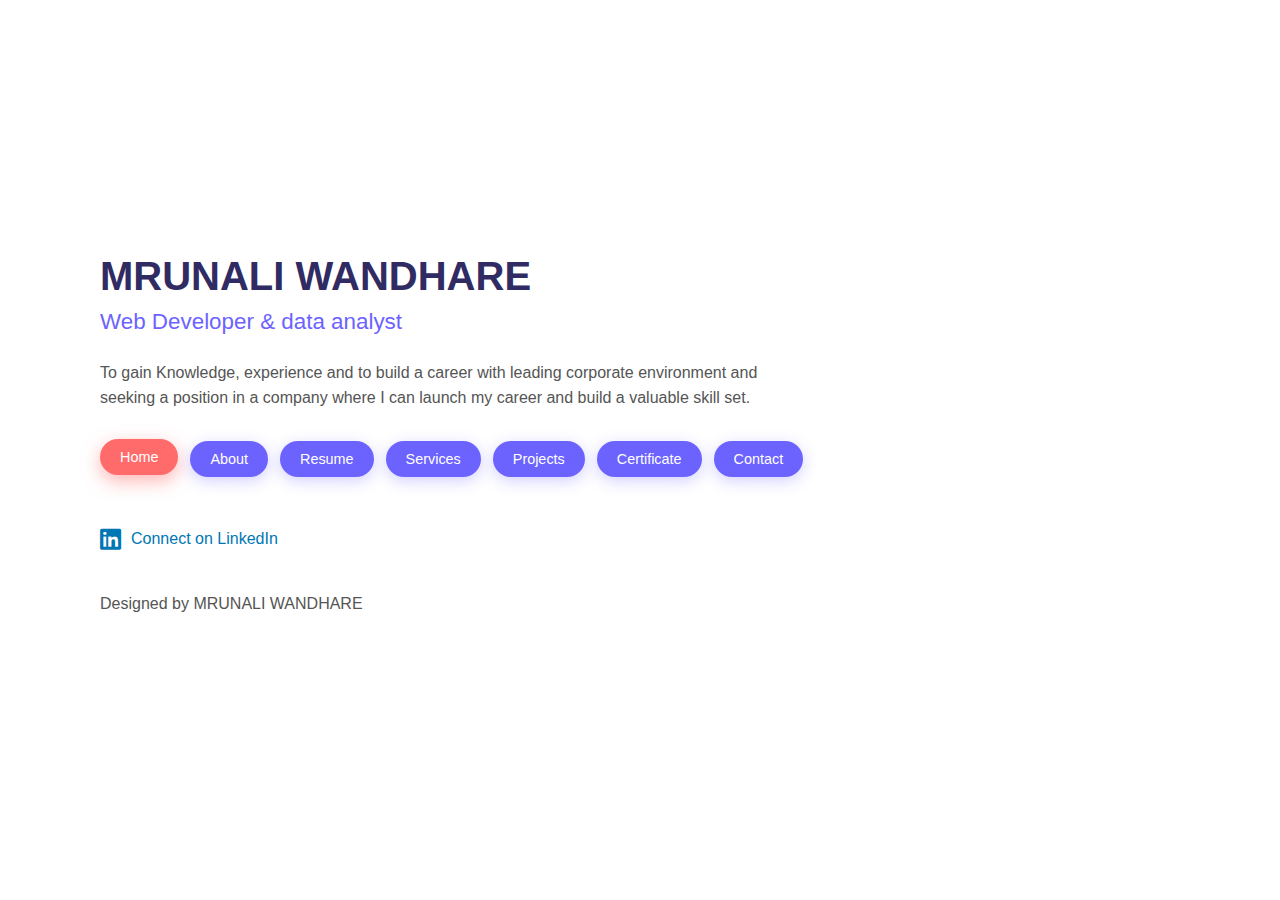
<file: index.html>
<!DOCTYPE html>
<html lang="en">
<head>
    <meta charset="UTF-8">
    <meta name="viewport" content="width=device-width, initial-scale=1.0">
    <title>MRUNALI WANDHARE - Web Designer & Developer</title>
    <link rel="stylesheet" href="https://cdnjs.cloudflare.com/ajax/libs/font-awesome/6.4.0/css/all.min.css">
    <style>
        * {
            margin: 0;
            padding: 0;
            box-sizing: border-box;
            font-family: 'Poppins', sans-serif;
        }

        body {
            background-color: #ffffff;
            color: #333;
            min-height: 100vh;
            overflow-x: hidden;
        }

        /* 3D Animations - Enhanced for visibility */
        .animation-container {
            position: fixed;
            top: 0;
            left: 0;
            width: 100%;
            height: 100%;
            pointer-events: none;
            z-index: 1;
            overflow: hidden;
        }

        .scene {
            perspective: 1000px;
            height: 100vh;
            width: 100%;
            position: relative;
        }

        .cube {
            width: 200px;
            height: 200px;
            position: absolute;
            top: 50%;
            left: 50%;
            transform-style: preserve-3d;
            animation: cube-rotate 20s infinite linear;
        }

        .cube-face {
            position: absolute;
            width: 200px;
            height: 200px;
            border: 3px solid #6c63ff;
            display: flex;
            justify-content: center;
            align-items: center;
            font-size: 40px;
            color: #6c63ff;
            background: rgba(255, 255, 255, 0.9);
            box-shadow: 0 0 25px rgba(108, 99, 255, 0.4);
            opacity: 0.9;
        }

        .cube-face-front { transform: translateZ(100px); }
        .cube-face-back { transform: translateZ(-100px) rotateY(180deg); }
        .cube-face-right { transform: translateX(100px) rotateY(90deg); }
        .cube-face-left { transform: translateX(-100px) rotateY(-90deg); }
        .cube-face-top { transform: translateY(-100px) rotateX(90deg); }
        .cube-face-bottom { transform: translateY(100px) rotateX(-90deg); }

        @keyframes cube-rotate {
            0% { transform: rotateX(0) rotateY(0) rotateZ(0); }
            100% { transform: rotateX(360deg) rotateY(360deg) rotateZ(360deg); }
        }

        .floating-shape {
            position: absolute;
            background: rgba(108, 99, 255, 0.15);
            border: 2px solid #6c63ff;
            border-radius: 10px;
            animation: float 15s infinite ease-in-out;
            opacity: 0.8;
        }

        @keyframes float {
            0%, 100% { transform: translateY(0) rotate(0deg); }
            50% { transform: translateY(-20px) rotate(180deg); }
        }

        /* Page Content - Left Aligned with more left spacing */
        .page-content {
            position: relative;
            z-index: 10;
            background: white;
            min-height: 100vh;
            display: flex;
            flex-direction: column;
            justify-content: center;
            padding: 40px 20px;
        }

        .container {
            max-width: 1000px;
            margin: 0;
            margin-left: 80px; /* Increased left margin */
            text-align: left;
        }

        .logo {
            font-size: 2rem;
            font-weight: 700;
            margin-bottom: 25px;
            color: #302b63;
        }

        .logo span {
            color: #ff6b6b;
        }

        h1 {
            font-size: 2.5rem;
            margin-bottom: 10px;
            color: #302b63;
            animation: text-focus-in 1s ease;
        }

        h2 {
            font-size: 1.4rem;
            margin-bottom: 25px;
            color: #6c63ff;
            font-weight: 400;
        }

        p {
            max-width: 700px;
            font-size: 1rem;
            line-height: 1.6;
            margin-bottom: 30px;
            color: #555;
        }

        .home-nav {
            display: flex;
            flex-wrap: wrap;
            gap: 12px;
            margin-bottom: 50px;
        }

        .home-nav a {
            padding: 10px 20px;
            background: #6c63ff;
            color: white;
            text-decoration: none;
            border-radius: 50px;
            transition: all 0.3s ease;
            font-size: 0.9rem;
            box-shadow: 0 4px 15px rgba(108, 99, 255, 0.3);
        }

        .home-nav a:hover {
            background: #ff6b6b;
            transform: translateY(-3px);
            box-shadow: 0 8px 20px rgba(255, 107, 107, 0.4);
        }

        /* Active navigation style */
        .home-nav a.active {
            background: #ff6b6b;
            transform: translateY(-2px);
            box-shadow: 0 6px 18px rgba(255, 107, 107, 0.5);
        }

        /* LinkedIn Logo Styles */
        .linkedin-container {
            margin: 30px 0;
            display: flex;
            align-items: center;
        }

        .linkedin-link {
            display: inline-flex;
            align-items: center;
            text-decoration: none;
            color: #0077b5;
            font-weight: 500;
            transition: all 0.3s ease;
        }

        .linkedin-link:hover {
            transform: translateY(-2px);
            color: #005582;
        }

        .linkedin-icon {
            font-size: 24px;
            margin-right: 10px;
            transition: all 0.3s ease;
        }

        .linkedin-link:hover .linkedin-icon {
            transform: scale(1.1);
        }

        .designer-credit {
            margin-top: 40px;
            color: #888;
            font-size: 0.85rem;
        }

        /* Text animation */
        @keyframes text-focus-in {
            0% { filter: blur(12px); opacity: 0; }
            100% { filter: blur(0); opacity: 1; }
        }

        /* Additional cubes */
        .mini-cube {
            width: 80px;
            height: 80px;
            position: absolute;
            transform-style: preserve-3d;
            animation: mini-cube-rotate 15s infinite linear;
        }

        .mini-cube-face {
            position: absolute;
            width: 80px;
            height: 80px;
            border: 2px solid #ff6b6b;
            display: flex;
            justify-content: center;
            align-items: center;
            font-size: 20px;
            color: #ff6b6b;
            background: rgba(255, 255, 255, 0.9);
            box-shadow: 0 0 15px rgba(255, 107, 107, 0.3);
            opacity: 0.8;
        }

        .mini-cube-face-front { transform: translateZ(40px); }
        .mini-cube-face-back { transform: translateZ(-40px) rotateY(180deg); }
        .mini-cube-face-right { transform: translateX(40px) rotateY(90deg); }
        .mini-cube-face-left { transform: translateX(-40px) rotateY(-90deg); }
        .mini-cube-face-top { transform: translateY(-40px) rotateX(90deg); }
        .mini-cube-face-bottom { transform: translateY(40px) rotateX(-90deg); }

        @keyframes mini-cube-rotate {
            0% { transform: rotateX(0) rotateY(0) rotateZ(0); }
            100% { transform: rotateX(-360deg) rotateY(360deg) rotateZ(360deg); }
        }

        /* Responsive design */
        @media (max-width: 768px) {
            h1 {
                font-size: 2rem;
            }
            
            h2 {
                font-size: 1.2rem;
            }
            
            p {
                font-size: 0.9rem;
            }
            
            .home-nav a {
                padding: 8px 16px;
                font-size: 0.85rem;
            }
            
            .cube {
                transform: scale(0.7);
            }
            
            .container {
                margin-left: 30px;
                margin-right: 20px;
                text-align: left;
            }
            
            .home-nav {
                justify-content: flex-start;
            }
        }

        @media (max-width: 480px) {
            .container {
                margin-left: 20px;
            }
            
            .linkedin-link {
                font-size: 0.9rem;
            }
            
            .linkedin-icon {
                font-size: 20px;
            }
        }
    </style>
</head>
<body>
    
    <!-- Home Page Content -->
    <section class="page-content">
        <div class="container">
            <h1>MRUNALI WANDHARE</h1>
            <h2>Web Developer & data analyst</h2>
            <p>To gain Knowledge, experience and to build a career with leading corporate environment and seeking a position in a company where I can launch my career and build a valuable skill set.</p>
            
            <div class="home-nav">
                <a href="./index.html" class="active">Home</a>
                <a href="./about.html">About</a>
                <a href="./resume.html">Resume</a>
                <a href="./sirvice.html">Services</a>
                <a href="./project.html">Projects</a>
                <a href="./cirtificate.html">Certificate</a>
                <a href="./contact.html">Contact</a>
            </div>
            
            <!-- LinkedIn Logo - Added between navigation and designer credit -->
            <div class="linkedin-container">
                <a href="https://www.linkedin.com/in/mrunali-wandhare-9604122b2" target="_blank" class="linkedin-link">
                    <i class="fab fa-linkedin linkedin-icon"></i>
                    Connect on LinkedIn
                </a>
            </div>
            
            <div class="designer-credit">
                <p>Designed by MRUNALI WANDHARE</p>
            </div>
        </div>
    </section>

    <script>
        // Make cubes responsive to mouse movement
        document.addEventListener('mousemove', (e) => {
            const cubes = document.querySelectorAll('.cube, .mini-cube');
            const x = (window.innerWidth - e.pageX * 2) / 50;
            const y = (window.innerHeight - e.pageY * 2) / 50;
            
            cubes.forEach(cube => {
                cube.style.transform = `rotateX(${y}deg) rotateY(${x}deg)`;
            });
        });

        // Add more floating shapes dynamically
        function createFloatingShapes() {
            const container = document.querySelector('.animation-container');
            const colors = [
                'rgba(108, 99, 255, 0.15)', 
                'rgba(255, 107, 107, 0.15)', 
                'rgba(72, 199, 142, 0.15)',
                'rgba(250, 174, 94, 0.15)'
            ];
            
            const borders = [
                '2px solid #6c63ff',
                '2px solid #ff6b6b',
                '2px solid #48c78e',
                '2px solid #faae5e'
            ];
            
            for (let i = 0; i < 8; i++) {
                const shape = document.createElement('div');
                shape.classList.add('floating-shape');
                
                const size = Math.floor(Math.random() * 80) + 40;
                const top = Math.floor(Math.random() * 100);
                const left = Math.floor(Math.random() * 100);
                const colorIndex = Math.floor(Math.random() * colors.length);
                const delay = Math.floor(Math.random() * 5);
                
                shape.style.width = `${size}px`;
                shape.style.height = `${size}px`;
                shape.style.top = `${top}%`;
                shape.style.left = `${left}%`;
                shape.style.background = colors[colorIndex];
                shape.style.border = borders[colorIndex];
                shape.style.animationDelay = `${delay}s`;
                shape.style.borderRadius = Math.random() > 0.5 ? '50%' : '10px';
                
                container.appendChild(shape);
            }
        }

        // Initialize on load
        window.addEventListener('load', () => {
            createFloatingShapes();
        });
    </script>
</body>
</html>
</file>
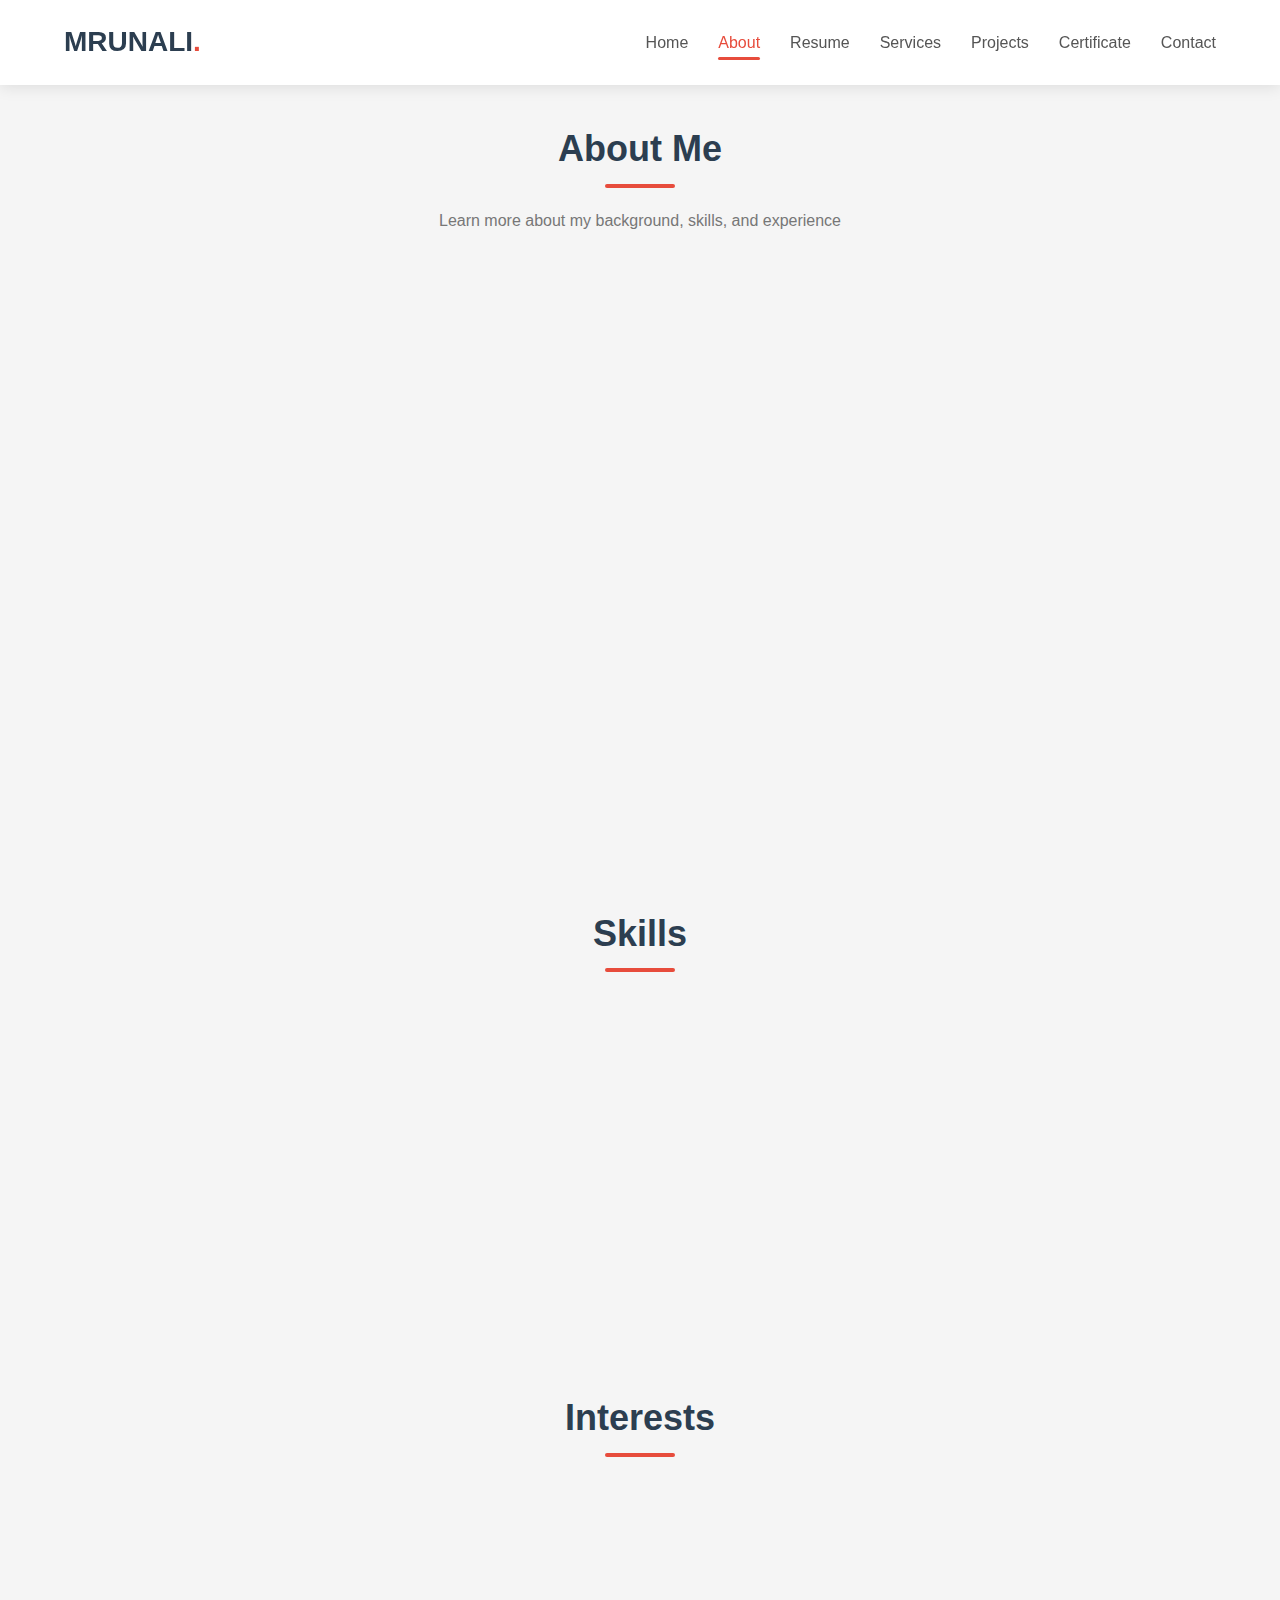
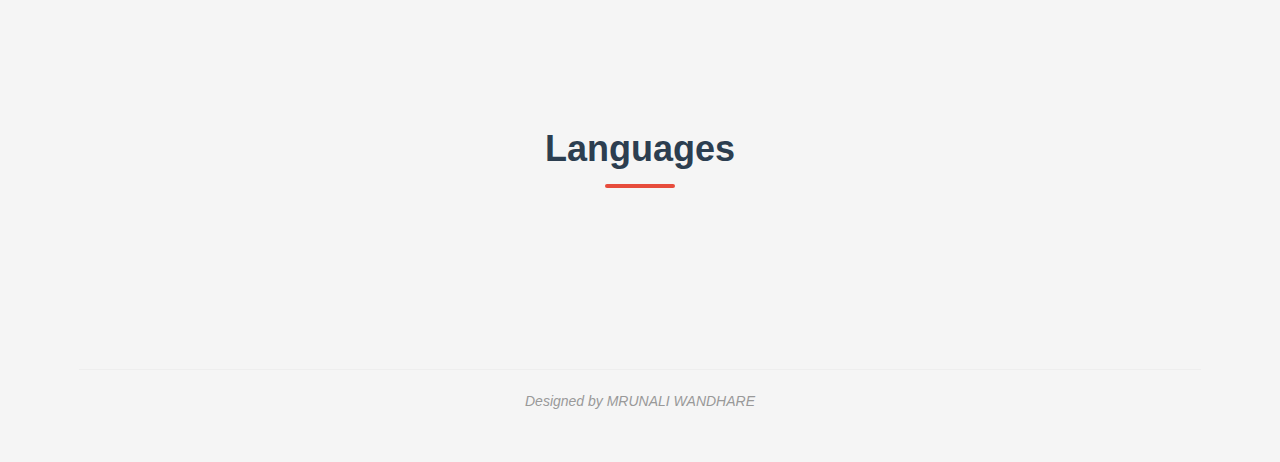
<file: about.html>
<!DOCTYPE html>
<html lang="en">
<head>
    <meta charset="UTF-8">
    <meta name="viewport" content="width=device-width, initial-scale=1.0">
    <title>About - Kshitij Meshram</title>
    <link rel="stylesheet" href="https://cdnjs.cloudflare.com/ajax/libs/font-awesome/6.4.0/css/all.min.css">
    <style>
        /* Base Styles */
        * {
            margin: 0;
            padding: 0;
            box-sizing: border-box;
            font-family: 'Poppins', sans-serif;
        }
        
        body {
            background-color: #f5f5f5;
            color: #333;
            line-height: 1.6;
        }
        
        .container {
            width: 90%;
            max-width: 1200px;
            margin: 0 auto;
            padding: 0 15px;
        }
        
        /* Header Styles */
        header {
            background-color: #fff;
            box-shadow: 0 2px 15px rgba(0, 0, 0, 0.1);
            position: fixed;
            width: 100%;
            top: 0;
            z-index: 1000;
        }
        
        .header-container {
            display: flex;
            justify-content: space-between;
            align-items: center;
            padding: 20px 0;
        }
        
        .logo {
            font-size: 28px;
            font-weight: 700;
            color: #2c3e50;
        }
        
        .logo span {
            color: #e74c3c;
        }
        
        nav ul {
            display: flex;
            list-style: none;
        }
        
        nav ul li {
            margin-left: 30px;
            position: relative;
        }
        
        nav ul li a {
            text-decoration: none;
            color: #555;
            font-size: 16px;
            font-weight: 500;
            transition: all 0.3s ease;
            padding: 5px 0;
        }
        
        nav ul li a:hover,
        nav ul li a.active {
            color: #e74c3c;
        }
        
        nav ul li a.active::after {
            content: '';
            position: absolute;
            bottom: -5px;
            left: 0;
            width: 100%;
            height: 3px;
            background-color: #e74c3c;
            border-radius: 2px;
        }
        
        .mobile-menu-btn {
            display: none;
            font-size: 24px;
            cursor: pointer;
            color: #2c3e50;
        }
        
        /* Page Content */
        .page-content {
            display: none;
            padding: 120px 0 50px;
            animation: fadeIn 0.5s ease forwards;
        }
        
        .page-content.active {
            display: block;
        }
        
        @keyframes fadeIn {
            from { opacity: 0; transform: translateY(20px); }
            to { opacity: 1; transform: translateY(0); }
        }
        
        .section-title {
            text-align: center;
            margin-bottom: 60px;
        }
        
        .section-title h2 {
            font-size: 36px;
            color: #2c3e50;
            margin-bottom: 15px;
            position: relative;
            display: inline-block;
        }
        
        .section-title h2::after {
            content: '';
            position: absolute;
            bottom: -10px;
            left: 50%;
            transform: translateX(-50%);
            width: 70px;
            height: 4px;
            background-color: #e74c3c;
            border-radius: 2px;
        }
        
        .section-title p {
            font-size: 16px;
            color: #777;
            margin-top: 15px;
        }
        
        /* About Content */
        .about-content {
            display: flex;
            flex-wrap: wrap;
            gap: 40px;
            margin-bottom: 60px;
            align-items: center;
        }
        
        .about-img {
            flex: 1;
            min-width: 300px;
            max-width: 350px;
            overflow: hidden;
            border-radius: 10px;
            box-shadow: 0 5px 25px rgba(0, 0, 0, 0.1);
            animation: slideInLeft 0.7s ease forwards;
            opacity: 0;
            margin: 0 auto;
        }
        
        .about-img img {
            width: 100%;
            height: auto;
            display: block;
            transition: transform 0.5s ease;
        }
        
        .about-img:hover img {
            transform: scale(1.05);
        }
        
        .about-text {
            flex: 2;
            min-width: 300px;
            animation: slideInRight 0.7s ease forwards;
            opacity: 0;
            animation-delay: 0.2s;
        }
        
        @keyframes slideInLeft {
            from { 
                opacity: 0;
                transform: translateX(-30px);
            }
            to { 
                opacity: 1;
                transform: translateX(0);
            }
        }
        
        @keyframes slideInRight {
            from { 
                opacity: 0;
                transform: translateX(30px);
            }
            to { 
                opacity: 1;
                transform: translateX(0);
            }
        }
        
        .about-text h3 {
            font-size: 24px;
            color: #2c3e50;
            margin-bottom: 20px;
        }
        
        .about-text p {
            font-size: 14px;
            color: #555;
            margin-bottom: 25px;
            line-height: 1.7;
        }
        
        .personal-info {
            margin-top: 30px;
        }
        
        .personal-info p {
            display: flex;
            align-items: center;
            margin-bottom: 12px;
            font-size: 14px;
        }
        
        .personal-info i {
            color: #e74c3c;
            margin-right: 10px;
            width: 20px;
        }
        
        .personal-info strong {
            color: #2c3e50;
            margin-right: 5px;
        }
        
        /* Stats Section */
        .stats {
            display: flex;
            flex-wrap: wrap;
            gap: 30px;
            justify-content: space-around;
            margin-bottom: 60px;
        }
        
        .stat-item {
            text-align: center;
            padding: 25px 20px;
            background: #fff;
            border-radius: 10px;
            box-shadow: 0 5px 20px rgba(0, 0, 0, 0.06);
            flex: 1;
            min-width: 200px;
            animation: fadeInUp 0.7s ease forwards;
            opacity: 0;
        }
        
        .stat-item:nth-child(1) { animation-delay: 0.1s; }
        .stat-item:nth-child(2) { animation-delay: 0.2s; }
        .stat-item:nth-child(3) { animation-delay: 0.3s; }
        
        @keyframes fadeInUp {
            from { 
                opacity: 0;
                transform: translateY(30px);
            }
            to { 
                opacity: 1;
                transform: translateY(0);
            }
        }
        
        .stat-number {
            font-size: 36px;
            font-weight: 700;
            color: #e74c3c;
            margin-bottom: 10px;
        }
        
        .stat-text {
            font-size: 14px;
            color: #555;
        }
        
        /* Skills Section */
        .skills-container {
            margin-bottom: 60px;
        }
        
        .skill-item {
            margin-bottom: 20px;
            animation: fadeIn 0.7s ease forwards;
            opacity: 0;
        }
        
        .skill-item:nth-child(1) { animation-delay: 0.1s; }
        .skill-item:nth-child(2) { animation-delay: 0.2s; }
        .skill-item:nth-child(3) { animation-delay: 0.3s; }
        .skill-item:nth-child(4) { animation-delay: 0.4s; }
        .skill-item:nth-child(5) { animation-delay: 0.5s; }
        .skill-item:nth-child(6) { animation-delay: 0.6s; }
        .skill-item:nth-child(7) { animation-delay: 0.7s; }
        .skill-item:nth-child(8) { animation-delay: 0.8s; }
        .skill-item:nth-child(9) { animation-delay: 0.9s; }
        .skill-item:nth-child(10) { animation-delay: 1.0s; }
        
        .skill-header {
            display: flex;
            justify-content: space-between;
            margin-bottom: 8px;
        }
        
        .skill-name {
            font-size: 14px;
            color: #2c3e50;
            font-weight: 600;
        }
        
        .skill-percentage {
            font-size: 14px;
            color: #555;
        }
        
        .skill-bar {
            height: 8px;
            background: #e0e0e0;
            border-radius: 4px;
            overflow: hidden;
        }
        
        .skill-progress {
            height: 100%;
            background: #e74c3c;
            border-radius: 4px;
            width: 0;
            transition: width 1.5s ease-in-out;
        }
        
        /* Interests Section */
        .interests-container {
            display: flex;
            flex-wrap: wrap;
            gap: 30px;
            margin-bottom: 60px;
            justify-content: center;
        }
        
        .interest-item {
            text-align: center;
            padding: 25px 20px;
            background: #fff;
            border-radius: 10px;
            box-shadow: 0 5px 20px rgba(0, 0, 0, 0.06);
            flex: 1;
            min-width: 180px;
            max-width: 200px;
            animation: fadeIn 0.7s ease forwards;
            opacity: 0;
            transition: transform 0.3s ease;
        }
        
        .interest-item:hover {
            transform: translateY(-5px);
        }
        
        .interest-item:nth-child(1) { animation-delay: 0.1s; }
        .interest-item:nth-child(2) { animation-delay: 0.2s; }
        .interest-item:nth-child(3) { animation-delay: 0.3s; }
        .interest-item:nth-child(4) { animation-delay: 0.4s; }
        
        .interest-icon {
            font-size: 32px;
            color: #e74c3c;
            margin-bottom: 15px;
        }
        
        .interest-item h3 {
            font-size: 14px;
            color: #2c3e50;
        }
        
        /* Languages Section */
        .languages-container {
            display: flex;
            flex-wrap: wrap;
            gap: 20px;
            margin-bottom: 60px;
            justify-content: center;
        }
        
        .language-item {
            padding: 15px 30px;
            background: #fff;
            border-radius: 10px;
            box-shadow: 0 5px 20px rgba(0, 0, 0, 0.06);
            animation: fadeIn 0.7s ease forwards;
            opacity: 0;
        }
        
        .language-item:nth-child(1) { animation-delay: 0.1s; }
        .language-item:nth-child(2) { animation-delay: 0.2s; }
        .language-item:nth-child(3) { animation-delay: 0.3s; }
        
        .language-item h3 {
            font-size: 16px;
            color: #2c3e50;
        }
        
        .designer-credit {
            margin-top: 40px;
            text-align: center;
            font-size: 14px;
            color: #999;
            font-style: italic;
            padding-top: 20px;
            border-top: 1px solid #eee;
        }
        
        /* Responsive Styles */
        @media (max-width: 768px) {
            .mobile-menu-btn {
                display: block;
            }
            
            nav ul {
                position: fixed;
                top: 80px;
                left: -100%;
                width: 100%;
                height: calc(100vh - 80px);
                background: #fff;
                flex-direction: column;
                align-items: center;
                justify-content: center;
                transition: all 0.3s ease;
                box-shadow: 0 5px 15px rgba(0, 0, 0, 0.1);
            }
            
            nav ul.active {
                left: 0;
            }
            
            nav ul li {
                margin: 15px 0;
            }
            
            .about-content {
                flex-direction: column;
            }
            
            .about-img {
                max-width: 280px;
            }
            
            .stats {
                flex-direction: column;
            }
            
            .header-container {
                padding: 15px 0;
            }
            
            .page-content {
                padding: 100px 0 30px;
            }
        }
    </style>
</head>
<body>
    <!-- Header -->
    <header>
        <div class="container header-container">
            <div class="logo">MRUNALI<span>.</span></div>
            <nav>
                <ul id="nav-menu">
                    <li><a href="./index.html" class="nav-link">Home</a></li>
                    <li><a href="./about.html" class="nav-link active">About</a></li>
                    <li><a href="./resume.html" class="nav-link">Resume</a></li>
                    <li><a href="./sirvice.html" class="nav-link">Services</a></li>
                    <li><a href="./project.html" class="nav-link">Projects</a></li>
                    <li><a href="./cirtificate.html" class="nav-link">Certificate</a></li>
                    <li><a href="./contact.html" class="nav-link">Contact</a></li>
                </ul>
                <div class="mobile-menu-btn" id="mobile-menu-btn">
                    <i class="fas fa-bars"></i>
                </div>
            </nav>
        </div>
    </header>

    <!-- About Page -->
    <section id="about" class="page-content active">
        <div class="container">
            <div class="section-title">
                <h2>About Me</h2>
                <p>Learn more about my background, skills, and experience</p>
            </div>
            
            <div class="about-content">
                <div class="about-img">
                    <img src="assets/WhatsApp Image 2025-09-20 at 01.31.11_740b74e4 copy.jpg" alt="Kshitij Meshram">
                </div>
                <div class="about-text">
                    <h3>Web Developer & data analyst</h3>
                    <p>To gain Knowledge, experience and to build a career with leading corporate environment and seeking a position in a company where I can launch my career and build a valuable skill set.</p>
                    
                    <div class="personal-info">
                        <div style="display: flex; justify-content: space-between; flex-wrap: wrap;">
                            <div style="flex: 1; min-width: 250px;">
                                <p><i class="fas fa-birthday-cake"></i> <strong>Birthday:</strong> 21 may 2004</p>
                                <p><i class="fas fa-phone"></i> <strong>Phone:</strong> 8624087019</p>
                                <p><i class="fab fa-linkedin"></i> <strong>LinkedIn:</strong> mrunali wandhare</p>
                                <p><i class="fas fa-city"></i> <strong>City:</strong> pune</p>
                                <p><i class="fas fa-briefcase"></i> <strong>Full-Time:</strong> Available</p>
                            </div>
                            <div style="flex: 1; min-width: 250px;">
                                <p><i class="fas fa-user"></i> <strong>Age:</strong> 21</p>
                                <p><i class="fas fa-graduation-cap"></i> <strong>Degree:</strong> Graduation - BTech</p>
                                <p><i class="fas fa-envelope"></i> <strong>Email:</strong> mrunaliwandhare9@gmail.com</p>
                                <p><i class="fas fa-rocket"></i> <strong>Freelance:</strong> Available</p>
                            </div>
                        </div>
                    </div>
                </div>
            </div>
            
            <!-- Stats Section -->
            <div class="stats">
                <div class="stat-item">
                    <div class="stat-number" data-target="6">0</div>
                    <div class="stat-text">Happy Clients</div>
                </div>
                <div class="stat-item">
                    <div class="stat-number" data-target="8">0</div>
                    <div class="stat-text">Projects</div>
                </div>
                <div class="stat-item">
                    <div class="stat-number" data-target="6">0</div>
                    <div class="stat-text">Months</div>
                </div>
            </div>
            
            <!-- Skills Section -->
            <div class="section-title">
                <h2>Skills</h2>
            </div>
            
            <div class="skills-container">
                <div style="display: flex; flex-wrap: wrap; gap: 30px;">
                    <div style="flex: 1; min-width: 300px;">
                        <div class="skill-item">
                            <div class="skill-header">
                                <span class="skill-name">HTML</span>
                                <span class="skill-percentage">100%</span>
                            </div>
                            <div class="skill-bar">
                                <div class="skill-progress" data-width="100%"></div>
                            </div>
                        </div>
                        
                        <div class="skill-item">
                            <div class="skill-header">
                                <span class="skill-name">CSS</span>
                                <span class="skill-percentage">90%</span>
                            </div>
                            <div class="skill-bar">
                                <div class="skill-progress" data-width="90%"></div>
                            </div>
                        </div>
                        
                        <div class="skill-item">
                            <div class="skill-header">
                                <span class="skill-name">FIREBASE</span>
                                <span class="skill-percentage">90%</span>
                            </div>
                            <div class="skill-bar">
                                <div class="skill-progress" data-width="90%"></div>
                            </div>
                        </div>
                        
                        <div class="skill-item">
                            <div class="skill-header">
                                <span class="skill-name">CLOUDINARY</span>
                                <span class="skill-percentage">80%</span>
                            </div>
                            <div class="skill-bar">
                                <div class="skill-progress" data-width="80%"></div>
                            </div>
                        </div>
                        
                        <div class="skill-item">
                            <div class="skill-header">
                                <span class="skill-name">PYTHON</span>
                                <span class="skill-percentage">50%</span>
                            </div>
                            <div class="skill-bar">
                                <div class="skill-progress" data-width="50%"></div>
                            </div>
                        </div>
                    </div>
                    
                    <div style="flex: 1; min-width: 300px;">
                        <div class="skill-item">
                            <div class="skill-header">
                                <span class="skill-name">JAVASCRIPT</span>
                                <span class="skill-percentage">80%</span>
                            </div>
                            <div class="skill-bar">
                                <div class="skill-progress" data-width="80%"></div>
                            </div>
                        </div>
                        
                        <div class="skill-item">
                            <div class="skill-header">
                                <span class="skill-name">IOT</span>
                                <span class="skill-percentage">90%</span>
                            </div>
                            <div class="skill-bar">
                                <div class="skill-progress" data-width="90%"></div>
                            </div>
                        </div>
                        
                        <div class="skill-item">
                            <div class="skill-header">
                                <span class="skill-name">MYSQL</span>
                                <span class="skill-percentage">80%</span>
                            </div>
                            <div class="skill-bar">
                                <div class="skill-progress" data-width="80%"></div>
                            </div>
                        </div>
                        
                        <div class="skill-item">
                            <div class="skill-header">
                                <span class="skill-name">POWER BI</span>
                                <span class="skill-percentage">80%</span>
                            </div>
                            <div class="skill-bar">
                                <div class="skill-progress" data-width="80%"></div>
                            </div>
                        </div>
                        
                        <div class="skill-item">
                            <div class="skill-header">
                                <span class="skill-name">MS EXCEL</span>
                                <span class="skill-percentage">90%</span>
                            </div>
                            <div class="skill-bar">
                                <div class="skill-progress" data-width="90%"></div>
                            </div>
                        </div>
                    </div>
                </div>
            </div>
            
            <!-- Interests Section -->
            <div class="section-title">
                <h2>Interests</h2>
            </div>
            
            <div class="interests-container">
                <div class="interest-item">
                    <div class="interest-icon">
                        <i class="fas fa-plane"></i>
                    </div>
                    <h3>Traveling</h3>
                </div>
                
                <div class="interest-item">
                    <div class="interest-icon">
                        <i class="fas fa-car"></i>
                    </div>
                    <h3>Driving</h3>
                </div>
                
                <div class="interest-item">
                    <div class="interest-icon">
                        <i class="fas fa-paint-brush"></i>
                    </div>
                    <h3>Drawing / Painting</h3>
                </div>
                
                <div class="interest-item">
                    <div class="interest-icon">
                        <i class="fas fa-music"></i>
                    </div>
                    <h3>Listening Music</h3>
                </div>
            </div>
            
            <!-- Languages Section -->
            <div class="section-title">
                <h2>Languages</h2>
            </div>
            
            <div class="languages-container">
                <div class="language-item">
                    <h3>Marathi</h3>
                </div>
                
                <div class="language-item">
                    <h3>English</h3>
                </div>
                
                <div class="language-item">
                    <h3>Hindi</h3>
                </div>
            </div>
            
            <div class="designer-credit">
                <p>Designed by MRUNALI WANDHARE</p>
            </div>
        </div>
    </section>

    <script>
        // Mobile menu toggle
        document.getElementById('mobile-menu-btn').addEventListener('click', function() {
            document.getElementById('nav-menu').classList.toggle('active');
        });
        
        // Close mobile menu when clicking on a link
        document.querySelectorAll('.nav-link').forEach(link => {
            link.addEventListener('click', function() {
                document.getElementById('nav-menu').classList.remove('active');
            });
        });
        
        // Animate stats counter
        function animateValue(element, start, end, duration) {
            let startTimestamp = null;
            const step = (timestamp) => {
                if (!startTimestamp) startTimestamp = timestamp;
                const progress = Math.min((timestamp - startTimestamp) / duration, 1);
                element.innerHTML = Math.floor(progress * (end - start) + start);
                if (progress < 1) {
                    window.requestAnimationFrame(step);
                }
            };
            window.requestAnimationFrame(step);
        }
        
        // Animate skill bars
        function animateSkillBars() {
            document.querySelectorAll('.skill-progress').forEach(bar => {
                const width = bar.getAttribute('data-width');
                bar.style.width = width;
            });
        }
        
        // Initialize animations when page loads
        window.addEventListener('load', function() {
            // Animate stats
            document.querySelectorAll('.stat-number').forEach(stat => {
                const target = parseInt(stat.getAttribute('data-target'));
                animateValue(stat, 0, target, 2000);
            });
            
            // Animate skill bars
            setTimeout(animateSkillBars, 500);
        });
    </script>
</body>
</html>
</file>
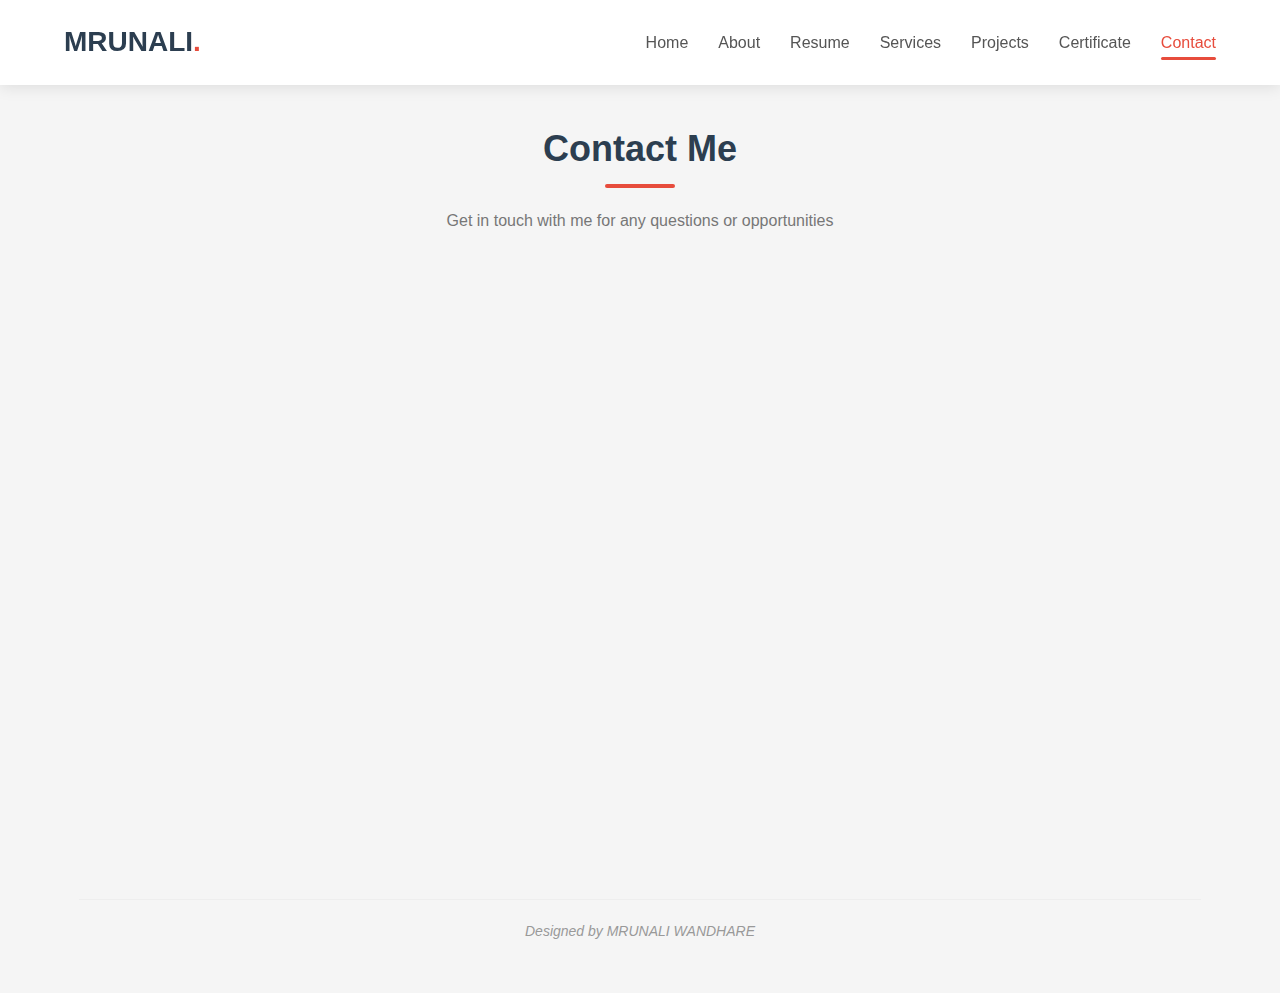
<file: contact.html>
<!DOCTYPE html>
<html lang="en">
<head>
    <meta charset="UTF-8">
    <meta name="viewport" content="width=device-width, initial-scale=1.0">
    <title>Contact - Kshitij Meshram</title>
    <link rel="stylesheet" href="https://cdnjs.cloudflare.com/ajax/libs/font-awesome/6.4.0/css/all.min.css">
    <style>
        * {
            margin: 0;
            padding: 0;
            box-sizing: border-box;
            font-family: 'Poppins', sans-serif;
        }

        body {
            background-color: #f5f5f5;
            color: #333;
            line-height: 1.6;
        }
        
        .container {
            width: 90%;
            max-width: 1200px;
            margin: 0 auto;
            padding: 0 15px;
        }
        
        /* Header Styles */
        header {
            background-color: #fff;
            box-shadow: 0 2px 15px rgba(0, 0, 0, 0.1);
            position: fixed;
            width: 100%;
            top: 0;
            z-index: 1000;
        }
        
        .header-container {
            display: flex;
            justify-content: space-between;
            align-items: center;
            padding: 20px 0;
        }
        
        .logo {
            font-size: 28px;
            font-weight: 700;
            color: #2c3e50;
        }
        
        .logo span {
            color: #e74c3c;
        }
        
        nav ul {
            display: flex;
            list-style: none;
        }
        
        nav ul li {
            margin-left: 30px;
            position: relative;
        }
        
        nav ul li a {
            text-decoration: none;
            color: #555;
            font-size: 16px;
            font-weight: 500;
            transition: all 0.3s ease;
            padding: 5px 0;
        }
        
        nav ul li a:hover,
        nav ul li a.active {
            color: #e74c3c;
        }
        
        nav ul li a.active::after {
            content: '';
            position: absolute;
            bottom: -5px;
            left: 0;
            width: 100%;
            height: 3px;
            background-color: #e74c3c;
            border-radius: 2px;
        }
        
        .mobile-menu-btn {
            display: none;
            font-size: 24px;
            cursor: pointer;
            color: #2c3e50;
        }
        
        /* Page Content */
        .page-content {
            display: none;
            padding: 120px 0 50px;
            animation: fadeIn 0.5s ease forwards;
        }
        
        .page-content.active {
            display: block;
        }
        
        @keyframes fadeIn {
            from { opacity: 0; transform: translateY(20px); }
            to { opacity: 1; transform: translateY(0); }
        }
        
        .section-title {
            text-align: center;
            margin-bottom: 60px;
        }
        
        .section-title h2 {
            font-size: 36px;
            color: #2c3e50;
            margin-bottom: 15px;
            position: relative;
            display: inline-block;
        }
        
        .section-title h2::after {
            content: '';
            position: absolute;
            bottom: -10px;
            left: 50%;
            transform: translateX(-50%);
            width: 70px;
            height: 4px;
            background-color: #e74c3c;
            border-radius: 2px;
        }
        
        .section-title p {
            font-size: 16px;
            color: #777;
            margin-top: 15px;
        }
        
        /* Contact Container */
        .contact-container {
            display: grid;
            grid-template-columns: 1fr 1fr;
            gap: 40px;
            margin-bottom: 60px;
        }
        
        .contact-info {
            animation: fadeInLeft 0.7s ease forwards;
            opacity: 0;
        }
        
        .contact-form {
            animation: fadeInRight 0.7s ease forwards;
            opacity: 0;
            animation-delay: 0.2s;
        }
        
        @keyframes fadeInLeft {
            from { 
                opacity: 0;
                transform: translateX(-30px);
            }
            to { 
                opacity: 1;
                transform: translateX(0);
            }
        }
        
        @keyframes fadeInRight {
            from { 
                opacity: 0;
                transform: translateX(30px);
            }
            to { 
                opacity: 1;
                transform: translateX(0);
            }
        }
        
        .contact-info h3 {
            font-size: 28px;
            color: #2c3e50;
            margin-bottom: 20px;
        }
        
        .contact-info > p {
            color: #555;
            margin-bottom: 30px;
            line-height: 1.6;
        }
        
        .contact-details {
            display: flex;
            flex-direction: column;
            gap: 25px;
        }
        
        .contact-detail {
            display: flex;
            align-items: flex-start;
            gap: 15px;
        }
        
        .contact-icon {
            width: 50px;
            height: 50px;
            background-color: #e74c3c;
            border-radius: 50%;
            display: flex;
            align-items: center;
            justify-content: center;
            color: white;
            font-size: 1.2rem;
        }
        
        .contact-detail h4 {
            color: #2c3e50;
            margin-bottom: 5px;
            font-size: 18px;
        }
        
        .contact-detail p {
            color: #555;
        }
        
        /* Contact Form */
        .form-group {
            margin-bottom: 20px;
        }
        
        .form-group label {
            display: block;
            margin-bottom: 8px;
            color: #2c3e50;
            font-weight: 500;
        }
        
        .form-control {
            width: 100%;
            padding: 12px 15px;
            border: 1px solid #ddd;
            border-radius: 5px;
            font-size: 1rem;
            transition: all 0.3s ease;
        }
        
        .form-control:focus {
            outline: none;
            border-color: #e74c3c;
            box-shadow: 0 0 0 2px rgba(231, 76, 60, 0.2);
        }
        
        textarea.form-control {
            min-height: 150px;
            resize: vertical;
        }
        
        .btn {
            display: inline-block;
            padding: 12px 25px;
            background: #e74c3c;
            color: #fff;
            text-decoration: none;
            border: none;
            border-radius: 5px;
            font-size: 16px;
            font-weight: 500;
            cursor: pointer;
            transition: all 0.3s ease;
        }
        
        .btn:hover {
            background: #c0392b;
            transform: translateY(-2px);
        }
        
        /* Designer Credit */
        .designer-credit {
            margin-top: 40px;
            text-align: center;
            font-size: 14px;
            color: #999;
            font-style: italic;
            padding-top: 20px;
            border-top: 1px solid #eee;
        }
        
        /* Responsive Styles */
        @media (max-width: 992px) {
            .contact-container {
                grid-template-columns: 1fr;
            }
            
            .contact-info, .contact-form {
                animation: fadeIn 0.7s ease forwards;
            }
        }
        
        @media (max-width: 768px) {
            .mobile-menu-btn {
                display: block;
            }
            
            nav ul {
                position: fixed;
                top: 80px;
                left: -100%;
                width: 100%;
                height: calc(100vh - 80px);
                background: #fff;
                flex-direction: column;
                align-items: center;
                justify-content: center;
                transition: all 0.3s ease;
                box-shadow: 0 5px 15px rgba(0, 0, 0, 0.1);
            }
            
            nav ul.active {
                left: 0;
            }
            
            nav ul li {
                margin: 15px 0;
            }
            
            .header-container {
                padding: 15px 0;
            }
            
            .page-content {
                padding: 100px 0 30px;
            }
            
            .contact-detail {
                flex-direction: column;
                text-align: center;
            }
            
            .contact-icon {
                align-self: center;
            }
        }
    </style>
</head>
<body>
    <!-- Header -->
    <header>
        <div class="container header-container">
            <div class="logo">MRUNALI<span>.</span></div>
            <nav>
                <ul id="nav-menu">
                    <li><a href="./index.html" class="nav-link">Home</a></li>
                    <li><a href="./about.html" class="nav-link">About</a></li>
                    <li><a href="./resume.html" class="nav-link">Resume</a></li>
                    <li><a href="./sirvice.html" class="nav-link">Services</a></li>
                    <li><a href="./project.html" class="nav-link">Projects</a></li>
                    <li><a href="./cirtificate.html" class="nav-link">Certificate</a></li>
                    <li><a href="./contact.html" class="nav-link active">Contact</a></li>
                </ul>
                <div class="mobile-menu-btn" id="mobile-menu-btn">
                    <i class="fas fa-bars"></i>
                </div>
            </nav>
        </div>
    </header>

    <!-- Contact Page -->
    <section id="contact" class="page-content active">
        <div class="container">
            <div class="section-title">
                <h2>Contact Me</h2>
                <p>Get in touch with me for any questions or opportunities</p>
            </div>
            
            <div class="contact-container">
                <div class="contact-info">
                    <h3>Let's Talk About Your Project</h3>
                    <p>Feel free to reach out if you're looking for a developer, have a question, or just want to connect.</p>
                    
                    <div class="contact-details">
                        <div class="contact-detail">
                            <div class="contact-icon">
                                <i class="fas fa-map-marker-alt"></i>
                            </div>
                            <div>
                                <h4>Location</h4>
                                <p>Pune, India</p>
                            </div>
                        </div>
                        
                        <div class="contact-detail">
                            <div class="contact-icon">
                                <i class="fas fa-envelope"></i>
                            </div>
                            <div>
                                <h4>Email</h4>
                                <p>mrunaliwandhare9@gmail.com</p>
                            </div>
                        </div>
                        
                        <div class="contact-detail">
                            <div class="contact-icon">
                                <i class="fas fa-phone"></i>
                            </div>
                            <div>
                                <h4>Phone</h4>
                                <p>+91 8624087019</p>
                            </div>
                        </div>
                    </div>
                </div>
                
                <div class="contact-form">
                    <form id="contactForm">
                        <div class="form-group">
                            <label for="name">Your Name</label>
                            <input type="text" id="name" class="form-control" required>
                        </div>
                        
                        <div class="form-group">
                            <label for="email">Your Email</label>
                            <input type="email" id="email" class="form-control" required>
                        </div>
                        
                        <div class="form-group">
                            <label for="subject">Subject</label>
                            <input type="text" id="subject" class="form-control" required>
                        </div>
                        
                        <div class="form-group">
                            <label for="message">Your Message</label>
                            <textarea id="message" class="form-control" required></textarea>
                        </div>
                        
                        <button type="submit" class="btn">Send Message</button>
                    </form>
                </div>
            </div>
            
            <div class="designer-credit">
                <p>Designed by MRUNALI WANDHARE</p>
            </div>
        </div>
    </section>

    <script>
        // Form submission handling
        document.getElementById('contactForm').addEventListener('submit', function(e) {
            e.preventDefault();
            
            // Simple form validation
            const name = document.getElementById('name').value;
            const email = document.getElementById('email').value;
            const subject = document.getElementById('subject').value;
            const message = document.getElementById('message').value;
            
            if (name && email && subject && message) {
                // Here you would typically send the form data to a server
                alert('Thank you for your message! I will get back to you soon.');
                document.getElementById('contactForm').reset();
            } else {
                alert('Please fill in all fields.');
            }
        });
        
        // Mobile menu toggle
        document.getElementById('mobile-menu-btn').addEventListener('click', function() {
            document.getElementById('nav-menu').classList.toggle('active');
        });
        
        // Close mobile menu when clicking on a link
        document.querySelectorAll('.nav-link').forEach(link => {
            link.addEventListener('click', function() {
                document.getElementById('nav-menu').classList.remove('active');
            });
        });
    </script>
</body>
</html>
</file>
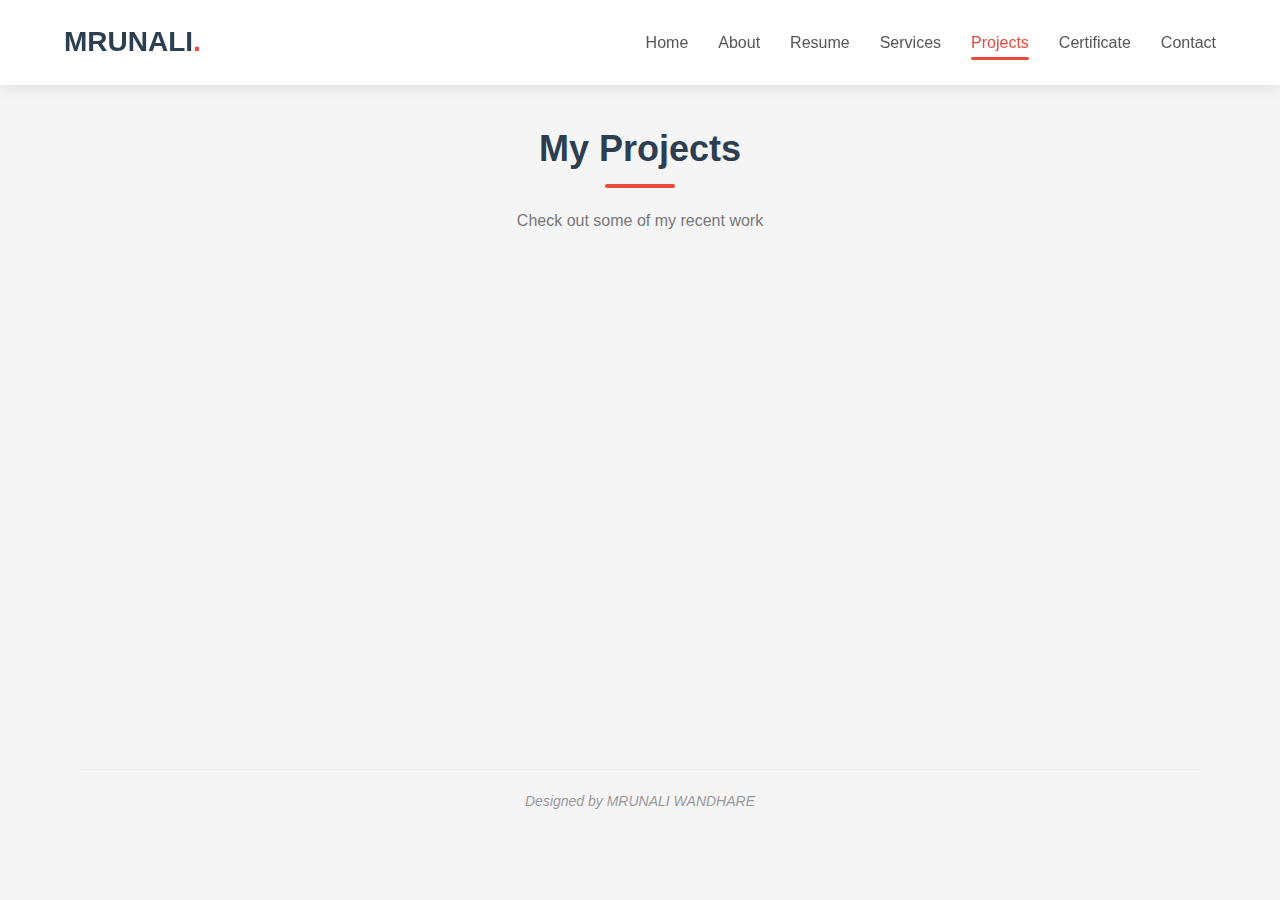
<file: project.html>
<!DOCTYPE html>
<html lang="en">
<head>
    <meta charset="UTF-8">
    <meta name="viewport" content="width=device-width, initial-scale=1.0">
    <title>Projects - MRUNALI WANDHARE</title>
    <link rel="stylesheet" href="https://cdnjs.cloudflare.com/ajax/libs/font-awesome/6.4.0/css/all.min.css">
    <style>
        /* Base Styles */
        * {
            margin: 0;
            padding: 0;
            box-sizing: border-box;
            font-family: 'Poppins', sans-serif;
        }
        
        body {
            background-color: #f5f5f5;
            color: #333;
            line-height: 1.6;
        }
        
        .container {
            width: 90%;
            max-width: 1200px;
            margin: 0 auto;
            padding: 0 15px;
        }
        
        /* Header Styles */
        header {
            background-color: #fff;
            box-shadow: 0 2px 15px rgba(0, 0, 0, 0.1);
            position: fixed;
            width: 100%;
            top: 0;
            z-index: 1000;
        }
        
        .header-container {
            display: flex;
            justify-content: space-between;
            align-items: center;
            padding: 20px 0;
        }
        
        .logo {
            font-size: 28px;
            font-weight: 700;
            color: #2c3e50;
        }
        
        .logo span {
            color: #e74c3c;
        }
        
        nav ul {
            display: flex;
            list-style: none;
        }
        
        nav ul li {
            margin-left: 30px;
            position: relative;
        }
        
        nav ul li a {
            text-decoration: none;
            color: #555;
            font-size: 16px;
            font-weight: 500;
            transition: all 0.3s ease;
            padding: 5px 0;
        }
        
        nav ul li a:hover,
        nav ul li a.active {
            color: #e74c3c;
        }
        
        nav ul li a.active::after {
            content: '';
            position: absolute;
            bottom: -5px;
            left: 0;
            width: 100%;
            height: 3px;
            background-color: #e74c3c;
            border-radius: 2px;
        }
        
        .mobile-menu-btn {
            display: none;
            font-size: 24px;
            cursor: pointer;
            color: #2c3e50;
        }
        
        /* Page Content */
        .page-content {
            display: none;
            padding: 120px 0 50px;
            animation: fadeIn 0.5s ease forwards;
        }
        
        .page-content.active {
            display: block;
        }
        
        @keyframes fadeIn {
            from { opacity: 0; transform: translateY(20px); }
            to { opacity: 1; transform: translateY(0); }
        }
        
        .section-title {
            text-align: center;
            margin-bottom: 60px;
        }
        
        .section-title h2 {
            font-size: 36px;
            color: #2c3e50;
            margin-bottom: 15px;
            position: relative;
            display: inline-block;
        }
        
        .section-title h2::after {
            content: '';
            position: absolute;
            bottom: -10px;
            left: 50%;
            transform: translateX(-50%);
            width: 70px;
            height: 4px;
            background-color: #e74c3c;
            border-radius: 2px;
        }
        
        .section-title p {
            font-size: 16px;
            color: #777;
            margin-top: 15px;
        }
        
        /* Projects Grid */
        .projects-grid {
            display: grid;
            grid-template-columns: repeat(auto-fit, minmax(350px, 1fr));
            gap: 30px;
            margin-bottom: 60px;
        }
        
        .project-card {
            background: #fff;
            border-radius: 10px;
            overflow: hidden;
            box-shadow: 0 5px 20px rgba(0, 0, 0, 0.06);
            transition: transform 0.3s ease, box-shadow 0.3s ease;
            animation: fadeInUp 0.7s ease forwards;
            opacity: 0;
            position: relative;
        }
        
        .project-card:nth-child(1) { animation-delay: 0.1s; }
        .project-card:nth-child(2) { animation-delay: 0.2s; }
        .project-card:nth-child(3) { animation-delay: 0.3s; }
        
        @keyframes fadeInUp {
            from { 
                opacity: 0;
                transform: translateY(30px);
            }
            to { 
                opacity: 1;
                transform: translateY(0);
            }
        }
        
        .project-card::before {
            content: '';
            position: absolute;
            top: 0;
            left: 0;
            width: 5px;
            height: 0;
            background: #e74c3c;
            transition: height 0.5s ease;
            z-index: 1;
        }
        
        .project-card:hover::before {
            height: 100%;
        }
        
        .project-card:hover {
            transform: translateY(-10px);
            box-shadow: 0 15px 30px rgba(0, 0, 0, 0.1);
        }
        
        .project-img {
            height: 220px;
            overflow: hidden;
            position: relative;
        }
        
        .project-img img {
            width: 100%;
            height: 100%;
            object-fit: cover;
            transition: transform 0.5s ease;
        }
        
        .project-card:hover .project-img img {
            transform: scale(1.05);
        }
        
        .project-img::after {
            content: '';
            position: absolute;
            top: 0;
            left: 0;
            width: 100%;
            height: 100%;
            background: linear-gradient(to bottom, rgba(0,0,0,0) 0%, rgba(0,0,0,0.1) 100%);
            opacity: 0;
            transition: opacity 0.3s ease;
        }
        
        .project-card:hover .project-img::after {
            opacity: 1;
        }
        
        .project-info {
            padding: 25px;
        }
        
        .project-info h3 {
            font-size: 20px;
            color: #2c3e50;
            margin-bottom: 15px;
        }
        
        .project-info p {
            font-size: 14px;
            color: #555;
            margin-bottom: 0;
            line-height: 1.6;
        }
        
        .designer-credit {
            margin-top: 40px;
            text-align: center;
            font-size: 14px;
            color: #999;
            font-style: italic;
            padding-top: 20px;
            border-top: 1px solid #eee;
        }
        
        /* Responsive Styles */
        @media (max-width: 768px) {
            .mobile-menu-btn {
                display: block;
            }
            
            nav ul {
                position: fixed;
                top: 80px;
                left: -100%;
                width: 100%;
                height: calc(100vh - 80px);
                background: #fff;
                flex-direction: column;
                align-items: center;
                justify-content: center;
                transition: all 0.3s ease;
                box-shadow: 0 5px 15px rgba(0, 0, 0, 0.1);
            }
            
            nav ul.active {
                left: 0;
            }
            
            nav ul li {
                margin: 15px 0;
            }
            
            .projects-grid {
                grid-template-columns: 1fr;
            }
            
            .header-container {
                padding: 15px 0;
            }
            
            .page-content {
                padding: 100px 0 30px;
            }
        }
    </style>
</head>
<body>
    <!-- Header -->
    <header>
        <div class="container header-container">
            <div class="logo">MRUNALI<span>.</span></div>
            <nav>
                <ul id="nav-menu">
                    <li><a href="./index.html" class="nav-link">Home</a></li>
                    <li><a href="./about.html" class="nav-link">About</a></li>
                    <li><a href="./resume.html" class="nav-link">Resume</a></li>
                    <li><a href="./sirvice.html" class="nav-link">Services</a></li>
                    <li><a href="./project.html" class="nav-link active">Projects</a></li>
                    <li><a href="./cirtificate.html" class="nav-link">Certificate</a></li>
                    <li><a href="./contact.html" class="nav-link">Contact</a></li>
                </ul>
                <div class="mobile-menu-btn" id="mobile-menu-btn">
                    <i class="fas fa-bars"></i>
                </div>
            </nav>
        </div>
    </header>

    <!-- Projects Page -->
    <section id="projects" class="page-content active">
        <div class="container">
            <div class="section-title">
                <h2>My Projects</h2>
                <p>Check out some of my recent work</p>
            </div>
            
            <div class="projects-grid">
                <div class="project-card">
                    <div class="project-img">
                        <img src="assets/Portable-Radar-Using-Arduino-1.webp" alt="Project 1">
                    </div>
                    <div class="project-info">
                        <h3>ultra-radar using aurdino</h3>
                        <p>ultra-radar sensor measures distance accurately using arduino.</p>
                    </div>
                </div>
                
                <div class="project-card">
                    <div class="project-img">
                        <img src="./assets/smart dustbin.png" alt="Project 2">
                    </div>
                    <div class="project-info">
                        <h3>Smart dustbin using aurdino</h3>
                        <p>smart dustbin using aurdino automatically opens lid and detects trash.</p>
                    </div>
                </div>
                
                <div class="project-card">
                    <div class="project-img">
                        <img src="./assets/goggle sheet attandance.webp" alt="Project 3">
                    </div>
                    <div class="project-info">
                        <h3>smart attendance system using goggle sheet integration</h3>
                        <p>smart attendance system using arduino automatically records student attendance and stores it in goggle sheet.</p>
                    </div>
                </div>
            </div>
            
            <div class="designer-credit">
                <p>Designed by MRUNALI WANDHARE</p>
            </div>
        </div>
    </section>

    <script>
        // Mobile menu toggle
        document.getElementById('mobile-menu-btn').addEventListener('click', function() {
            document.getElementById('nav-menu').classList.toggle('active');
        });
        
        // Close mobile menu when clicking on a link
        document.querySelectorAll('.nav-link').forEach(link => {
            link.addEventListener('click', function() {
                document.getElementById('nav-menu').classList.remove('active');
            });
        });
    </script>
</body>
</html>
</file>
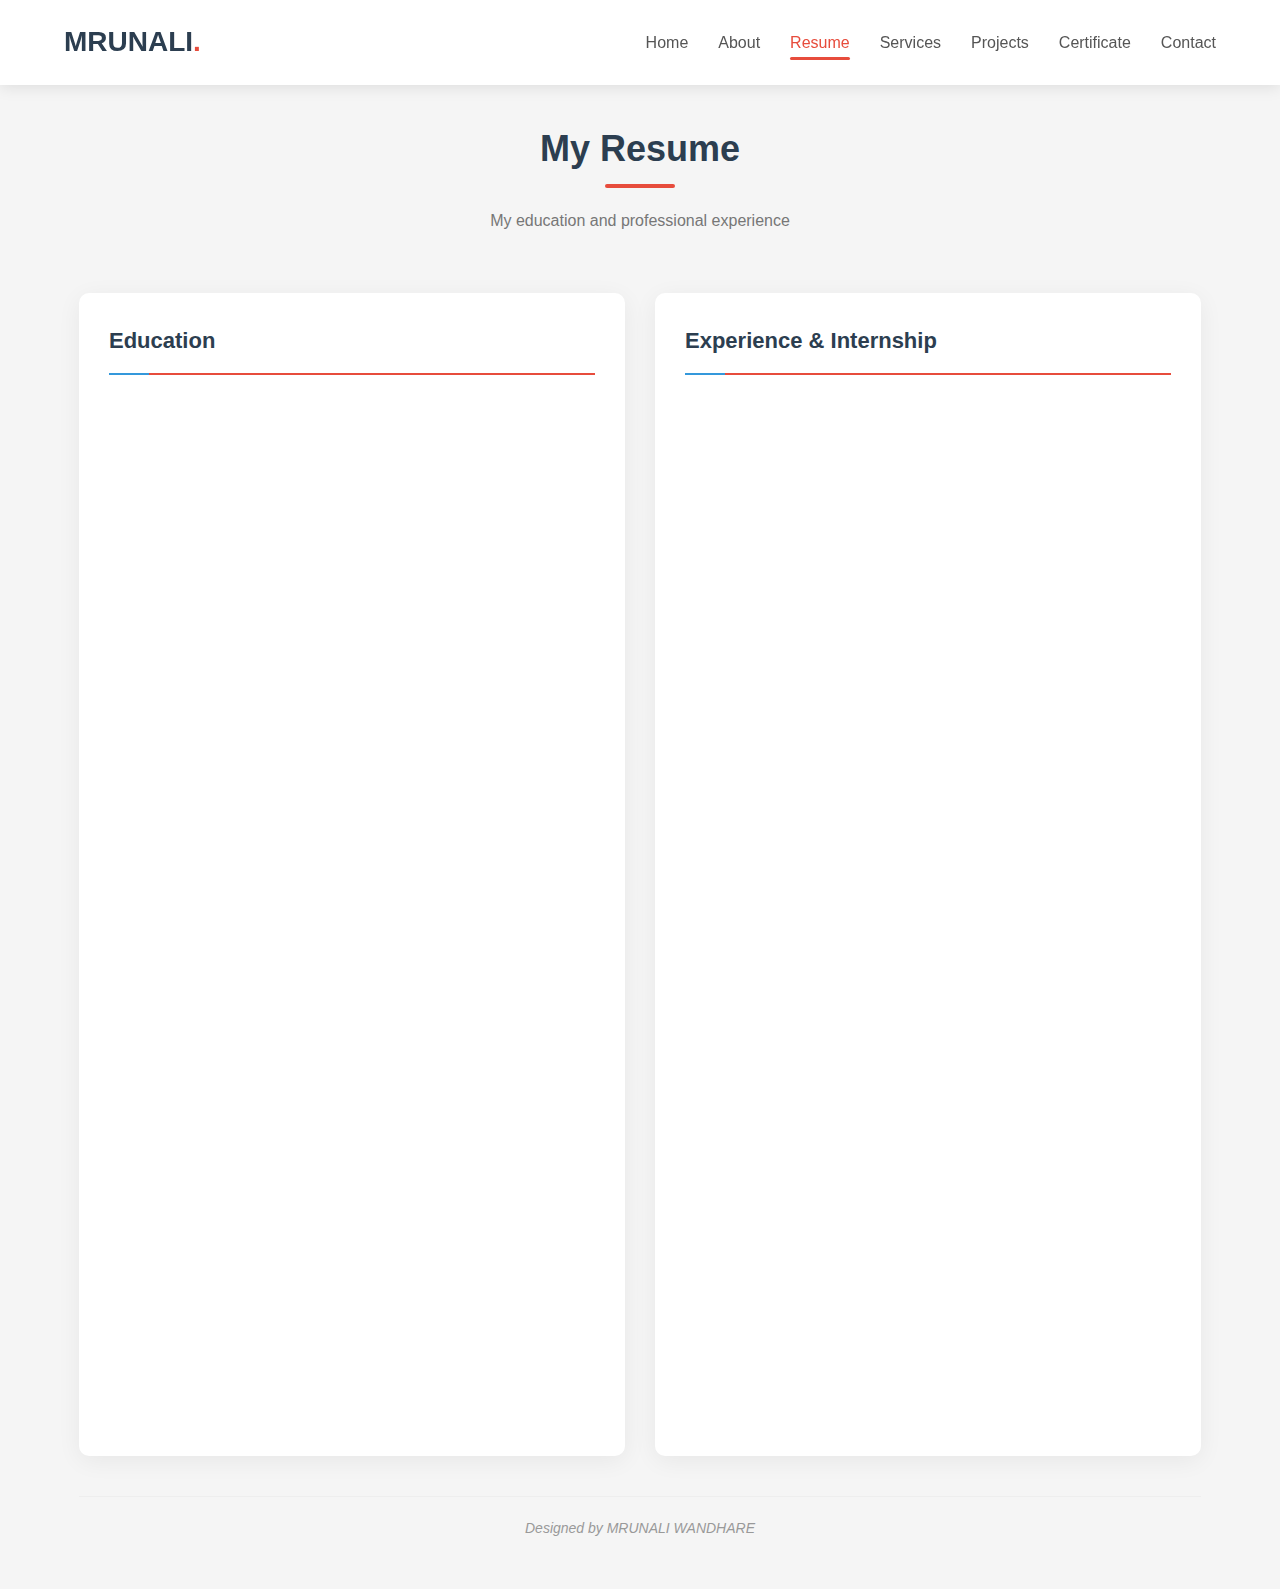
<file: resume.html>
<!DOCTYPE html>
<html lang="en">
<head>
    <meta charset="UTF-8">
    <meta name="viewport" content="width=device-width, initial-scale=1.0">
    <title>Resume - MRUNALI WANDHARE</title>
    <link rel="stylesheet" href="https://cdnjs.cloudflare.com/ajax/libs/font-awesome/6.4.0/css/all.min.css">
    <style>
        /* Base Styles */
        * {
            margin: 0;
            padding: 0;
            box-sizing: border-box;
            font-family: 'Poppins', sans-serif;
        }
        
        body {
            background-color: #f5f5f5;
            color: #333;
            line-height: 1.6;
        }
        
        .container {
            width: 90%;
            max-width: 1200px;
            margin: 0 auto;
            padding: 0 15px;
        }
        
        /* Header Styles */
        header {
            background-color: #fff;
            box-shadow: 0 2px 15px rgba(0, 0, 0, 0.1);
            position: fixed;
            width: 100%;
            top: 0;
            z-index: 1000;
        }
        
        .header-container {
            display: flex;
            justify-content: space-between;
            align-items: center;
            padding: 20px 0;
        }
        
        .logo {
            font-size: 28px;
            font-weight: 700;
            color: #2c3e50;
        }
        
        .logo span {
            color: #e74c3c;
        }
        
        nav ul {
            display: flex;
            list-style: none;
        }
        
        nav ul li {
            margin-left: 30px;
            position: relative;
        }
        
        nav ul li a {
            text-decoration: none;
            color: #555;
            font-size: 16px;
            font-weight: 500;
            transition: all 0.3s ease;
            padding: 5px 0;
        }
        
        nav ul li a:hover,
        nav ul li a.active {
            color: #e74c3c;
        }
        
        nav ul li a.active::after {
            content: '';
            position: absolute;
            bottom: -5px;
            left: 0;
            width: 100%;
            height: 3px;
            background-color: #e74c3c;
            border-radius: 2px;
        }
        
        .mobile-menu-btn {
            display: none;
            font-size: 24px;
            cursor: pointer;
            color: #2c3e50;
        }
        
        /* Resume Section */
        .page-content {
            display: none;
            padding: 120px 0 50px;
            animation: fadeIn 0.5s ease forwards;
        }
        
        .page-content.active {
            display: block;
        }
        
        @keyframes fadeIn {
            from { opacity: 0; transform: translateY(20px); }
            to { opacity: 1; transform: translateY(0); }
        }
        
        .section-title {
            text-align: center;
            margin-bottom: 60px;
        }
        
        .section-title h2 {
            font-size: 36px;
            color: #2c3e50;
            margin-bottom: 15px;
            position: relative;
            display: inline-block;
        }
        
        .section-title h2::after {
            content: '';
            position: absolute;
            bottom: -10px;
            left: 50%;
            transform: translateX(-50%);
            width: 70px;
            height: 4px;
            background-color: #e74c3c;
            border-radius: 2px;
        }
        
        .section-title p {
            font-size: 16px;
            color: #777;
            margin-top: 15px;
        }
        
        /* Two-column layout */
        .resume-container {
            display: flex;
            flex-wrap: wrap;
            gap: 30px;
            margin-bottom: 40px;
        }
        
        .resume-column {
            flex: 1;
            min-width: 300px;
            background: #fff;
            padding: 30px;
            border-radius: 10px;
            box-shadow: 0 5px 25px rgba(0, 0, 0, 0.06);
            transition: transform 0.3s ease, box-shadow 0.3s ease;
        }
        
        .resume-column:hover {
            transform: translateY(-5px);
            box-shadow: 0 8px 30px rgba(0, 0, 0, 0.1);
        }
        
        .column-title {
            font-size: 22px;
            color: #2c3e50;
            margin-bottom: 25px;
            padding-bottom: 15px;
            border-bottom: 2px solid #e74c3c;
            position: relative;
        }
        
        .column-title::after {
            content: '';
            position: absolute;
            bottom: -2px;
            left: 0;
            width: 40px;
            height: 2px;
            background-color: #3498db;
        }
        
        .resume-item {
            margin-bottom: 25px;
            padding-left: 20px;
            border-left: 2px solid #eee;
            position: relative;
            animation: slideIn 0.5s ease forwards;
            opacity: 0;
        }
        
        .resume-item::before {
            content: '';
            position: absolute;
            left: -6px;
            top: 5px;
            width: 10px;
            height: 10px;
            border-radius: 50%;
            background-color: #e74c3c;
        }
        
        .resume-item h4 {
            font-size: 16px;
            color: #2c3e50;
            margin-bottom: 5px;
        }
        
        .resume-item .date {
            font-size: 14px;
            color: #e74c3c;
            font-weight: 500;
            margin-bottom: 5px;
        }
        
        .resume-item .institution {
            font-size: 14px;
            color: #555;
            margin-bottom: 8px;
            font-weight: 500;
        }
        
        .resume-item .percentage {
            font-size: 14px;
            color: #27ae60;
            font-weight: 600;
            margin-bottom: 10px;
        }
        
        .resume-item ul {
            padding-left: 20px;
            margin-top: 10px;
        }
        
        .resume-item li {
            font-size: 14px;
            color: #555;
            margin-bottom: 5px;
            line-height: 1.5;
        }
        
        .designer-credit {
            margin-top: 40px;
            text-align: center;
            font-size: 14px;
            color: #999;
            font-style: italic;
            padding-top: 20px;
            border-top: 1px solid #eee;
        }
        
        /* Animations */
        @keyframes slideIn {
            from { 
                opacity: 0;
                transform: translateX(-20px);
            }
            to { 
                opacity: 1;
                transform: translateX(0);
            }
        }
        
        .resume-item:nth-child(1) { animation-delay: 0.1s; }
        .resume-item:nth-child(2) { animation-delay: 0.2s; }
        .resume-item:nth-child(3) { animation-delay: 0.3s; }
        .resume-item:nth-child(4) { animation-delay: 0.4s; }
        .resume-item:nth-child(5) { animation-delay: 0.5s; }
        .resume-item:nth-child(6) { animation-delay: 0.6s; }
        .resume-item:nth-child(7) { animation-delay: 0.7s; }
        
        /* Responsive Styles */
        @media (max-width: 768px) {
            .mobile-menu-btn {
                display: block;
            }
            
            nav ul {
                position: fixed;
                top: 80px;
                left: -100%;
                width: 100%;
                height: calc(100vh - 80px);
                background: #fff;
                flex-direction: column;
                align-items: center;
                justify-content: center;
                transition: all 0.3s ease;
                box-shadow: 0 5px 15px rgba(0, 0, 0, 0.1);
            }
            
            nav ul.active {
                left: 0;
            }
            
            nav ul li {
                margin: 15px 0;
            }
            
            .resume-container {
                flex-direction: column;
            }
            
            .resume-column {
                width: 100%;
            }
            
            .header-container {
                padding: 15px 0;
            }
            
            .page-content {
                padding: 100px 0 30px;
            }
        }
    </style>
</head>
<body>
    <!-- Header -->
    <header>
        <div class="container header-container">
            <div class="logo">MRUNALI<span>.</span></div>
            <nav>
                <ul id="nav-menu">
                    <li><a href="index.html" class="nav-link">Home</a></li>
                    <li><a href="./about.html" class="nav-link">About</a></li>
                    <li><a href="./resume.html" class="nav-link active">Resume</a></li>
                    <li><a href="./sirvice.html" class="nav-link">Services</a></li>
                    <li><a href="./project.html" class="nav-link">Projects</a></li>
                    <li><a href="./cirtificate.html" class="nav-link">Certificate</a></li>
                    <li><a href="./contact.html" class="nav-link">Contact</a></li>
                </ul>
                <div class="mobile-menu-btn" id="mobile-menu-btn">
                    <i class="fas fa-bars"></i>
                </div>
            </nav>
        </div>
    </header>

    <!-- Resume Page -->
    <section id="resume" class="page-content active">
        <div class="container">
            <div class="section-title">
                <h2>My Resume</h2>
                <p>My education and professional experience</p>
            </div>
            
            <div class="resume-container">
                <!-- Education Column -->
                <div class="resume-column">
                    <h3 class="column-title">Education</h3>
                    
                    <div class="resume-item">
                        <h4>BACHELOR OF ENGINEERING IN ELECTRONIC & TELECOMMUNICATION</h4>
                        <p class="date">2022 - 2026</p>
                        <p class="institution">rajiv gandhi college of engineering, research and technology, chandrapur, Maharashtra</p>
                        <p class="percentage">79%</p>
                    </div>
                    
                    <div class="resume-item">
                        <h4>HIGHER SECONDARY CERTIFICATE</h4>
                        <p class="date">2021 - 2022</p>
                        <p class="institution">jainuddin javeri college, ballarsha, Maharashtra</p>
                        <p class="percentage">79.92%</p>
                    </div>
                    
                    <div class="resume-item">
                        <h4>SECONDARY SCHOOL CERTIFICATE</h4>
                        <p class="date">2019 - 2020</p>
                        <p class="institution">shree balaji high school, bamni(du), Maharashtra</p>
                        <p class="percentage">87.60%</p>
                    </div>
                </div>
                
                <!-- Experience Column -->
                <div class="resume-column">
                    <h3 class="column-title">Experience & Internship</h3>
                    
                    <div class="resume-item">
                        <h4>WEB DESIGNER AND DEVELOPER</h4>
                        <p class="date">24th feb 2025 - 24nd aug 2025</p>
                        <p class="institution">TARS Technologies Nagpur, Maharashtra</p>
                        <ul>
                            <li>Worked as a web development intern</li>
                            <li>Developed and maintained multiple websites ensuring efficient data handling and responsive design.</li>
                            <li>Designed logos and created documentation to support project development.</li>
                            <li>integrated firebase for authentication and database</li>
                            <li>learned to deploy projects on cloud platforms</li>
                            <li>Optimized website performance for faster load times and enhanced user experience.</li>
                        </ul>
                    </div>
                    
                    <div class="resume-item">
                        <h4>MKCL IOT INTERN</h4>
                        <p class="date">1st oct 2022- 4th feb 2023</p>
                        <p class="institution">snap computer education bamni</p>
                        <ul>
                            <li>build some IOT-based applications and hand-on experiencewith project development</li>
                            
                        </ul>
                    </div>
                    
                    <div class="resume-item">
                        <h4>CODE SOFT AI INTERN</h4>
                        <p class="date">29th nov 2023 - 15th dec 2023</p>
                        <p class="institution"></p>
                        <ul>
                            <li>AI-based tasks using algorithms like chatbox,tic-toes system and recommendation system.</li>
                        </ul>
                    </div>
                    
                    
                    
                    <div class="resume-item">
                        <h4>ULTRA RADER USING ARDUINO</h4>
                        <p class="date"> June 2023 </p>
                        <p class="institution">RCERT chandrapur, Maharashtra</p>
                        <ul>
                            <li>To create a system that can detect a distance and position of objects.</li>
                            <li>The system uses ultrasonic sensors that emit ultrasonic wave. </li>
                            <li>Ultra-radar using arduino - A system using ultrasonic sensors to measure object distance and position,simulating radar functionality for tracking and navigation </li>
                        </ul>
                    </div>
                    
                    <div class="resume-item">
                        <h4>IOT AND EMBEDDED SYSTEMS</h4>
                        <p class="date">7th May 2024 - 21th May 2025</p>
                        <p class="institution">RCERT, chandrapur, Maharashtra</p>
                        <ul>
                            <li>In the field of IoT and embedded systems, gaining practical experience in the development of connected devices and hardware-software integration</li>
                        </ul>
                    </div>
                </div>
            </div>
            
            <div class="designer-credit">
                <p>Designed by MRUNALI WANDHARE</p>
            </div>
        </div>
    </section>

    <script>
        // Mobile menu toggle
        document.getElementById('mobile-menu-btn').addEventListener('click', function() {
            document.getElementById('nav-menu').classList.toggle('active');
        });
        
        // Close mobile menu when clicking on a link
        document.querySelectorAll('.nav-link').forEach(link => {
            link.addEventListener('click', function() {
                document.getElementById('nav-menu').classList.remove('active');
            });
        });
    </script>
</body>

</html>
</file>
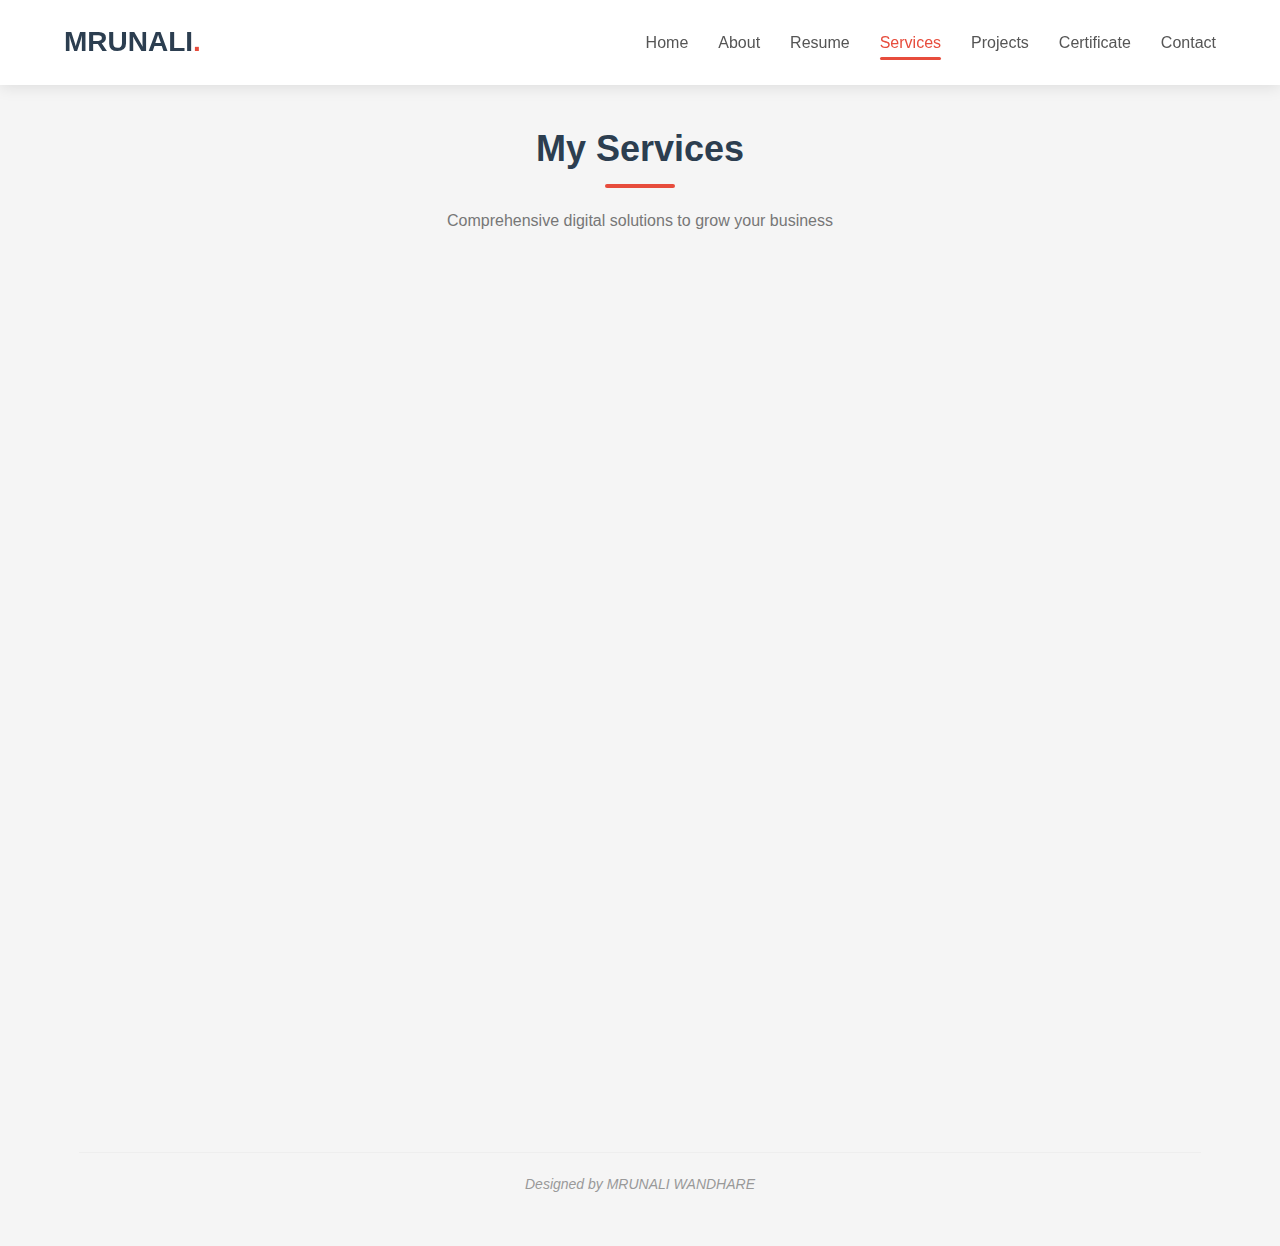
<file: sirvice.html>
<!DOCTYPE html>
<html lang="en">
<head>
    <meta charset="UTF-8">
    <meta name="viewport" content="width=device-width, initial-scale=1.0">
    <title>Services - MRUNALI WANDHARE</title>
    <link rel="stylesheet" href="https://cdnjs.cloudflare.com/ajax/libs/font-awesome/6.4.0/css/all.min.css">
    <style>
        /* Base Styles */
        * {
            margin: 0;
            padding: 0;
            box-sizing: border-box;
            font-family: 'Poppins', sans-serif;
        }
        
        body {
            background-color: #f5f5f5;
            color: #333;
            line-height: 1.6;
        }
        
        .container {
            width: 90%;
            max-width: 1200px;
            margin: 0 auto;
            padding: 0 15px;
        }
        
        /* Header Styles */
        header {
            background-color: #fff;
            box-shadow: 0 2px 15px rgba(0, 0, 0, 0.1);
            position: fixed;
            width: 100%;
            top: 0;
            z-index: 1000;
        }
        
        .header-container {
            display: flex;
            justify-content: space-between;
            align-items: center;
            padding: 20px 0;
        }
        
        .logo {
            font-size: 28px;
            font-weight: 700;
            color: #2c3e50;
        }
        
        .logo span {
            color: #e74c3c;
        }
        
        nav ul {
            display: flex;
            list-style: none;
        }
        
        nav ul li {
            margin-left: 30px;
            position: relative;
        }
        
        nav ul li a {
            text-decoration: none;
            color: #555;
            font-size: 16px;
            font-weight: 500;
            transition: all 0.3s ease;
            padding: 5px 0;
        }
        
        nav ul li a:hover,
        nav ul li a.active {
            color: #e74c3c;
        }
        
        nav ul li a.active::after {
            content: '';
            position: absolute;
            bottom: -5px;
            left: 0;
            width: 100%;
            height: 3px;
            background-color: #e74c3c;
            border-radius: 2px;
        }
        
        .mobile-menu-btn {
            display: none;
            font-size: 24px;
            cursor: pointer;
            color: #2c3e50;
        }
        
        /* Page Content */
        .page-content {
            display: none;
            padding: 120px 0 50px;
            animation: fadeIn 0.5s ease forwards;
        }
        
        .page-content.active {
            display: block;
        }
        
        @keyframes fadeIn {
            from { opacity: 0; transform: translateY(20px); }
            to { opacity: 1; transform: translateY(0); }
        }
        
        .section-title {
            text-align: center;
            margin-bottom: 60px;
        }
        
        .section-title h2 {
            font-size: 36px;
            color: #2c3e50;
            margin-bottom: 15px;
            position: relative;
            display: inline-block;
        }
        
        .section-title h2::after {
            content: '';
            position: absolute;
            bottom: -10px;
            left: 50%;
            transform: translateX(-50%);
            width: 70px;
            height: 4px;
            background-color: #e74c3c;
            border-radius: 2px;
        }
        
        .section-title p {
            font-size: 16px;
            color: #777;
            margin-top: 15px;
        }
        
        /* Services Grid */
        .services-grid {
            display: grid;
            grid-template-columns: repeat(auto-fit, minmax(280px, 1fr));
            gap: 30px;
            margin-bottom: 60px;
        }
        
        .service-card {
            background: #fff;
            border-radius: 10px;
            padding: 30px;
            box-shadow: 0 5px 20px rgba(0, 0, 0, 0.06);
            transition: transform 0.3s ease, box-shadow 0.3s ease;
            animation: fadeInUp 0.7s ease forwards;
            opacity: 0;
            position: relative;
            overflow: hidden;
        }
        
        .service-card:nth-child(1) { animation-delay: 0.1s; }
        .service-card:nth-child(2) { animation-delay: 0.2s; }
        .service-card:nth-child(3) { animation-delay: 0.3s; }
        .service-card:nth-child(4) { animation-delay: 0.4s; }
        
        @keyframes fadeInUp {
            from { 
                opacity: 0;
                transform: translateY(30px);
            }
            to { 
                opacity: 1;
                transform: translateY(0);
            }
        }
        
        .service-card:hover {
            transform: translateY(-10px);
            box-shadow: 0 15px 30px rgba(0, 0, 0, 0.1);
        }
        
        .service-card::before {
            content: '';
            position: absolute;
            top: 0;
            left: 0;
            width: 5px;
            height: 0;
            background: #e74c3c;
            transition: height 0.5s ease;
        }
        
        .service-card:hover::before {
            height: 100%;
        }
        
        .service-icon {
            font-size: 40px;
            color: #e74c3c;
            margin-bottom: 20px;
            text-align: center;
            transition: transform 0.3s ease;
        }
        
        .service-card:hover .service-icon {
            transform: scale(1.1) rotate(5deg);
        }
        
        .service-card h3 {
            font-size: 20px;
            color: #2c3e50;
            margin-bottom: 15px;
            text-align: center;
        }
        
        .service-card p {
            font-size: 14px;
            color: #555;
            margin-bottom: 20px;
            text-align: center;
            line-height: 1.6;
        }
        
        .service-card ul {
            list-style: none;
            padding: 0;
        }
        
        .service-card li {
            font-size: 14px;
            color: #555;
            margin-bottom: 8px;
            padding-left: 20px;
            position: relative;
        }
        
        .service-card li::before {
            content: '▸';
            color: #e74c3c;
            position: absolute;
            left: 0;
        }
        
        .designer-credit {
            margin-top: 40px;
            text-align: center;
            font-size: 14px;
            color: #999;
            font-style: italic;
            padding-top: 20px;
            border-top: 1px solid #eee;
        }
        
        /* Responsive Styles */
        @media (max-width: 768px) {
            .mobile-menu-btn {
                display: block;
            }
            
            nav ul {
                position: fixed;
                top: 80px;
                left: -100%;
                width: 100%;
                height: calc(100vh - 80px);
                background: #fff;
                flex-direction: column;
                align-items: center;
                justify-content: center;
                transition: all 0.3s ease;
                box-shadow: 0 5px 15px rgba(0, 0, 0, 0.1);
            }
            
            nav ul.active {
                left: 0;
            }
            
            nav ul li {
                margin: 15px 0;
            }
            
            .services-grid {
                grid-template-columns: 1fr;
            }
            
            .header-container {
                padding: 15px 0;
            }
            
            .page-content {
                padding: 100px 0 30px;
            }
        }
    </style>
</head>
<body>
    <!-- Header -->
    <header>
        <div class="container header-container">
            <div class="logo">MRUNALI<span>.</span></div>
            <nav>
                <ul id="nav-menu">
                    <li><a href="./index.html" class="nav-link">Home</a></li>
                    <li><a href="./about.html" class="nav-link">About</a></li>
                    <li><a href="./resume.html" class="nav-link">Resume</a></li>
                    <li><a href="./sirvice.html" class="nav-link active">Services</a></li>
                    <li><a href="./project.html" class="nav-link">Projects</a></li>
                    <li><a href="./cirtificate.html" class="nav-link">Certificate</a></li>
                    <li><a href="./contact.html" class="nav-link">Contact</a></li>
                </ul>
                <div class="mobile-menu-btn" id="mobile-menu-btn">
                    <i class="fas fa-bars"></i>
                </div>
            </nav>
        </div>
    </header>

    <!-- Services Page -->
    <section id="services" class="page-content active">
        <div class="container">
            <div class="section-title">
                <h2>My Services</h2>
                <p>Comprehensive digital solutions to grow your business</p>
            </div>
            
            <div class="services-grid">
                <div class="service-card">
                    <div class="service-icon">
                        <i class="fas fa-laptop-code"></i>
                    </div>
                    <h3>Web Development</h3>
                    <p>Custom website development from simple landing pages to complex web applications using modern technologies.</p>
                    <ul>
                        <li>Front-end Development</li>
                        <li>Back-end Development</li>
                        <li>E-commerce Solutions</li>
                        <li>deployment & cloud</li>
                    </ul>
                </div>
                
                <div class="service-card">
                    <div class="service-icon">
                        <i class="fas fa-palette"></i>
                    </div>
                    <h3>UI/UX Design</h3>
                    <p>User-centered design approach that focuses on creating intuitive and engaging digital experiences.</p>
                    <ul>
                        <li>User Research</li>
                        <li>Wireframing & Prototyping</li>
                        <li>Visual Design</li>
                        <li>Usability Testing</li>
                    </ul>
                </div>
                
                <div class="service-card">
                    <div class="service-icon">
                        <i class="fas fa-mobile-alt"></i>
                    </div>
                    <h3>Responsive Design</h3>
                    <p>Websites that look great and function perfectly on all devices from desktop to mobile.</p>
                    <ul>
                        <li>Mobile-First Approach</li>
                        <li>Cross-Browser Compatibility</li>
                        <li>Performance Optimization</li>
                        <li>Progressive Web Apps</li>
                    </ul>
                </div>
                
                <div class="service-card">
                    <div class="service-icon">
                        <i class="fas fa-search"></i>
                    </div>
                    <h3>data analysis & visualization</h3>
                    <p>transforming raw data into actionable insights and interactive reports for data driven decision-making</p>
                    <ul>
                        <li>data analysis</li>
                        <li>busines intelligence</li>
                        <li> data querying</li>
                    </ul>
                </div>
            </div>
            
            <div class="designer-credit">
                <p>Designed by MRUNALI WANDHARE</p>
            </div>
        </div>
    </section>

    <script>
        // Mobile menu toggle
        document.getElementById('mobile-menu-btn').addEventListener('click', function() {
            document.getElementById('nav-menu').classList.toggle('active');
        });
        
        // Close mobile menu when clicking on a link
        document.querySelectorAll('.nav-link').forEach(link => {
            link.addEventListener('click', function() {
                document.getElementById('nav-menu').classList.remove('active');
            });
        });
    </script>
</body>

</html>
</file>
